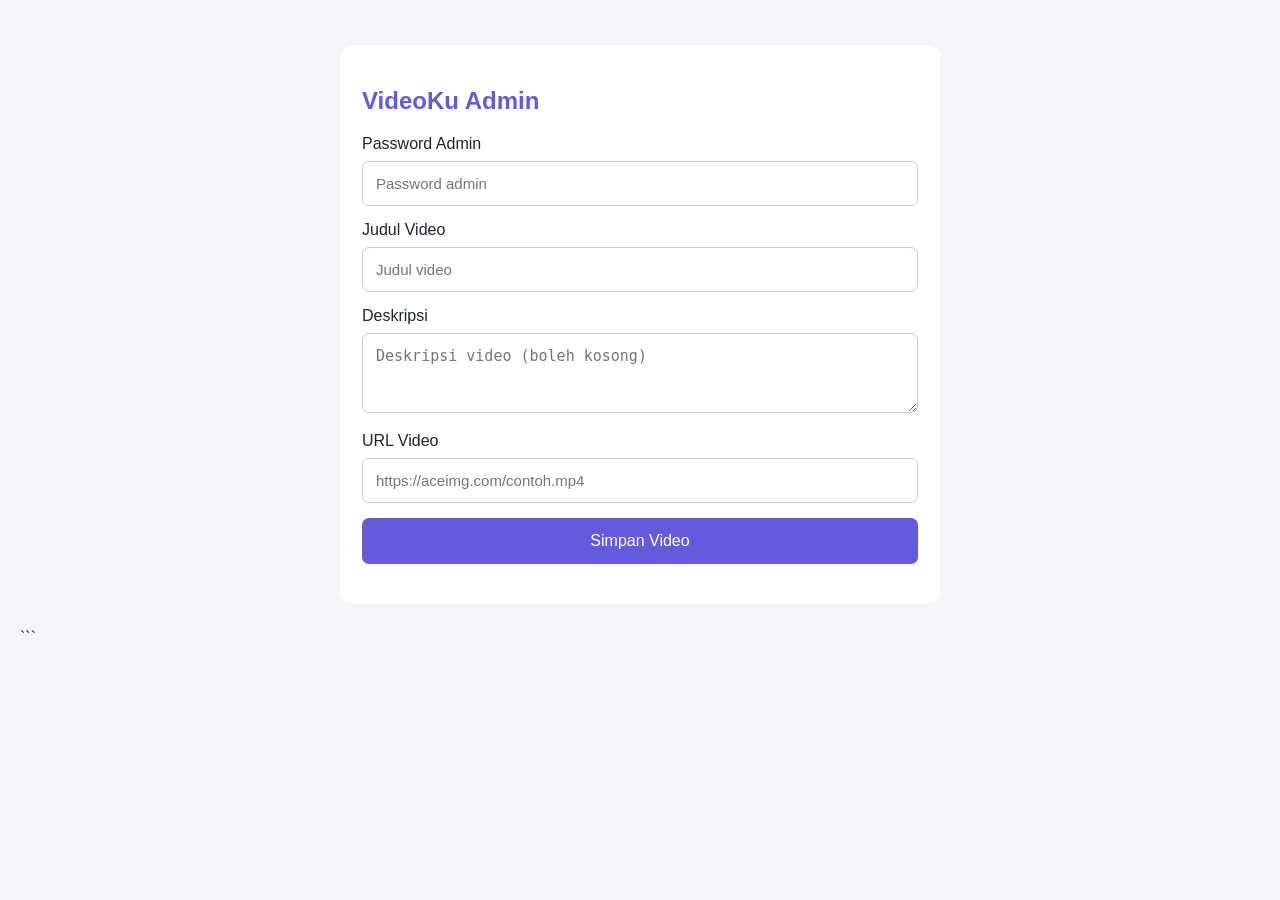
<file: admin.html>
<!DOCTYPE html>
<html lang="id">
<head>
<meta charset="UTF-8">
<meta name="viewport" content="width=device-width, initial-scale=1">
<title>VideoKu - Admin</title>

<style>
*{box-sizing:border-box}
body{font-family:Arial,sans-serif;background:#f5f6fa;margin:0;padding:20px;color:#202331}
.container{max-width:600px;margin:25px auto;background:white;padding:22px;border-radius:12px}
h2{color:#635bdb}
input,textarea{width:100%;padding:13px;margin:8px 0 15px;border:1px solid #ccc;border-radius:7px;font-size:15px}
textarea{min-height:80px}
button{width:100%;padding:14px;background:#635bdb;color:white;border:0;border-radius:7px;font-size:16px;cursor:pointer}
button:disabled{opacity:.6}
#hasil{margin-top:18px;overflow-wrap:anywhere}
a{color:#635bdb}
#status{margin-top:15px}
</style>
</head>

<body>
<div class="container">
<h2>VideoKu Admin</h2>

<label>Password Admin</label>
<input type="password" id="password" placeholder="Password admin">

<label>Judul Video</label>
<input id="title" placeholder="Judul video">

<label>Deskripsi</label>
<textarea id="description" placeholder="Deskripsi video (boleh kosong)"></textarea>

<label>URL Video</label>
<input id="url" placeholder="https://aceimg.com/contoh.mp4">

<button id="saveButton" onclick="simpanVideo()">Simpan Video</button>
<div id="status"></div>
<div id="hasil"></div>
</div>

<script>
async function simpanVideo(){
  const password=document.getElementById("password").value.trim();
  const title=document.getElementById("title").value.trim();
  const description=document.getElementById("description").value.trim();
  let url=document.getElementById("url").value.trim();

  const status=document.getElementById("status");
  const hasil=document.getElementById("hasil");
  const button=document.getElementById("saveButton");

  hasil.textContent="";

  if(!password||!title||!url){
    status.textContent="Isi password, judul, dan URL video.";
    return;
  }

  let parsed;
  try{
    parsed=new URL(url);
  }catch(e){
    status.textContent="URL tidak valid.";
    return;
  }

  const domainDiizinkan=[
    "aceimg.com",
    "www.aceimg.com",
    "cdn.aceimg.com",
    "cdn2.aceimp.com"
  ];

  if(parsed.protocol!=="https:"||
     !domainDiizinkan.includes(parsed.hostname)){
    status.textContent="Gunakan URL HTTPS dari AceImg atau CDN yang diizinkan.";
    return;
  }

  if(parsed.hostname==="aceimg.com"||parsed.hostname==="www.aceimg.com"){
    parsed.hostname="cdn.aceimg.com";
    url=parsed.toString();
  }

  const code=Array.from(crypto.getRandomValues(new Uint8Array(5)))
    .map(x=>x.toString(16).padStart(2,"0")).join("").toUpperCase();

  button.disabled=true;
  status.textContent="Sedang menyimpan video...";

  try{
    const response=await fetch(
      "https://hidden-recipe-88ca.danielvetra569.workers.dev/add-video",
      {
        method:"POST",
        headers:{"Content-Type":"application/json"},
        body:JSON.stringify({password,code,title,description,url})
      }
    );

    const result=await response.json();

    if(!response.ok||!result.success){
      throw new Error(result.error+
        (result.status?" (HTTP "+result.status+")":"")+
        (result.detail?" — "+result.detail:""));
    }

    // FORMAT LINK PENONTON LAMA
    const link="https://cdn.aciemg.my.id/e.html?code="+code;

    status.textContent="Video berhasil disimpan!";
    hasil.innerHTML=
      "<p><b>Kode:</b> "+code+"</p>"+
      "<p><b>URL Video:</b><br>"+url+"</p>"+
      "<p><b>Link penonton:</b><br><a href='"+link+"' target='_blank'>"+link+"</a></p>";

    const copy=document.createElement("button");
    copy.textContent="Salin Link Penonton";
    copy.onclick=()=>navigator.clipboard.writeText(link).then(
      ()=>alert("Link disalin!")
    );
    hasil.appendChild(copy);

  }catch(error){
    status.textContent="Gagal: "+error.message;
  }finally{
    button.disabled=false;
  }
}
</script>

</body>
</html>
```
</file>
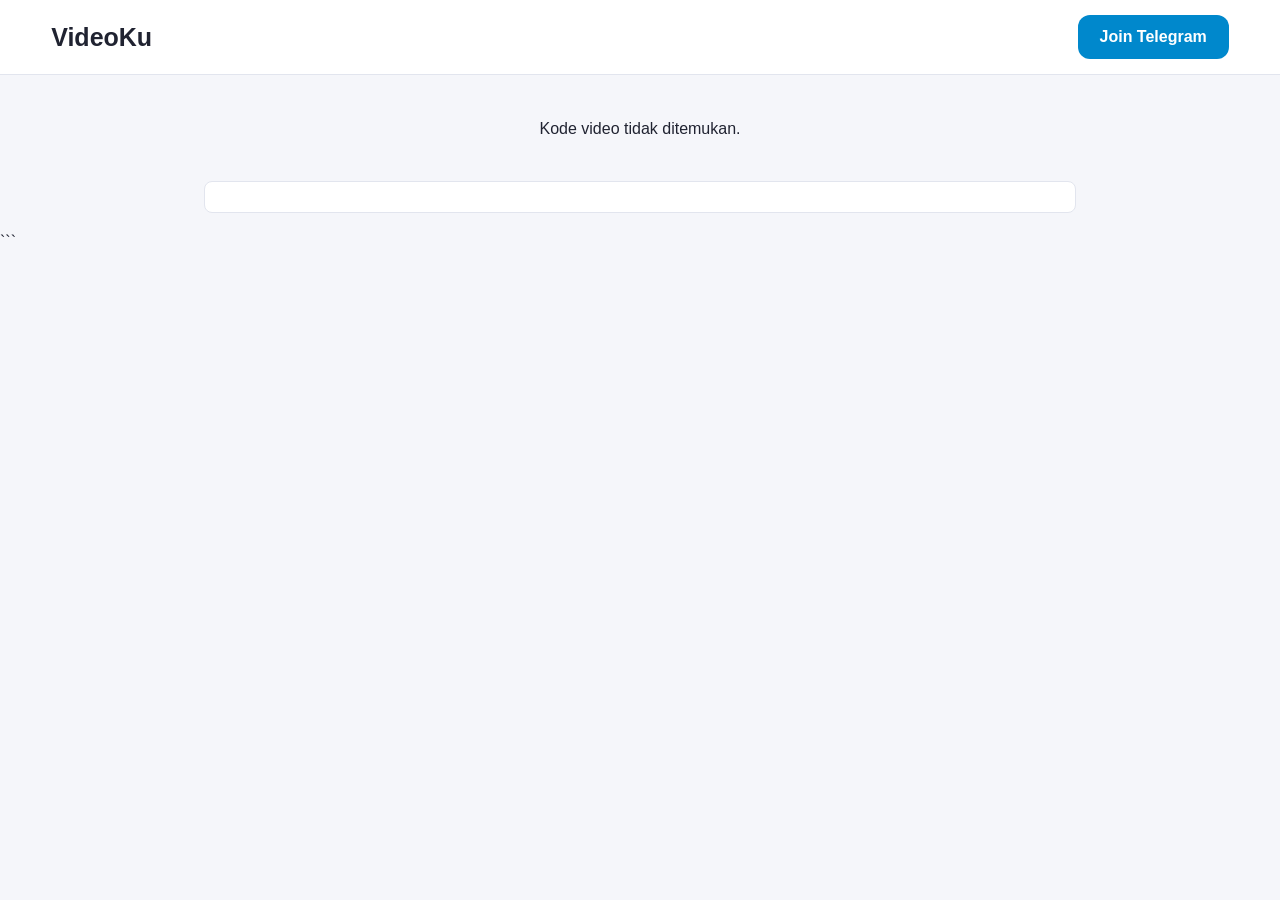
<file: e.html>
<!DOCTYPE html>
<html lang="id">
<head>
<meta charset="UTF-8">
<meta name="viewport" content="width=device-width, initial-scale=1">
<meta name="theme-color" content="#635bdb">
<title>VideoKu - Tonton Video</title>

<style>
* {
  box-sizing: border-box;
}

body {
  margin: 0;
  background: #f5f6fa;
  color: #202331;
  font-family: Arial, sans-serif;
}

header {
  background: #ffffff;
  color: #202331;
  padding: 15px 4%;
  display: flex;
  align-items: center;
  justify-content: space-between;
  border-bottom: 1px solid #e2e5ee;
  gap: 12px;
}

.logo {
  font-size: 25px;
  font-weight: bold;
}

.telegram-button {
  background: #0088cc;
  color: white;
  text-decoration: none;
  padding: 13px 22px;
  border-radius: 12px;
  font-size: 16px;
  font-weight: bold;
  white-space: nowrap;
}

.telegram-button:hover {
  background: #0077b5;
}

.container {
  max-width: 900px;
  margin: 20px auto;
  padding: 0 14px;
}

.ad-native {
  margin-top: 18px;
  padding: 15px;
  background: white;
  border: 1px solid #e2e5ee;
  border-radius: 8px;
}

.video-box {
  background: white;
  padding: 15px;
  border-radius: 10px;
}

video {
  width: 100%;
  background: black;
  border-radius: 8px;
}

h2 {
  font-size: 20px;
}

#status {
  text-align: center;
  padding: 25px;
}

@media (max-width: 400px) {
  .logo {
    font-size: 21px;
  }

  .telegram-button {
    padding: 11px 14px;
    font-size: 14px;
  }
}
</style>
</head>

<body>

<header>
  <div class="logo">VideoKu</div>

  <a
    class="telegram-button"
    href="https://t.me/koleksivideokupremium"
    target="_blank"
    rel="noopener noreferrer"
  >
    Join Telegram
  </a>
</header>

<div class="container">

  <div id="status">Memuat video...</div>

  <div class="video-box" id="videoBox" hidden>
    <video id="player" controls playsinline autoplay muted></video>
    <h2 id="videoTitle"></h2>
    <p id="videoDescription"></p>
  </div>

  <!-- NATIVE BANNER -->
  <div class="ad-native">
    <script async="async" data-cfasync="false" src="https://bancadeltempoidea.org/21/580538d6da5e19898741a77320afdabd"></script>
    <div id="container-580538d6da5e19898741a77320afdabd"></div>
  </div>

</div>

<script>
function ambilKodeVideo() {
  // FORMAT LAMA: ?code=KODE
  const fromQuery = new URLSearchParams(location.search).get("code");
  if (fromQuery) return fromQuery.trim();

  // FORMAT BARU: /e.KODE.mp4
  const segments = location.pathname.split("/").filter(Boolean);
  const last = segments[segments.length - 1] || "";

  const match = last.match(/^e\.([A-Za-z0-9]+)\.mp4$/i);

  if (match) return match[1].trim();

  // FORMAT LAMA: /e/KODE
  if (segments.length >= 2 && segments[segments.length - 2].toLowerCase() === "e") {
    return decodeURIComponent(last).trim();
  }

  return "";
}

async function tampilkanVideo() {
  const code = ambilKodeVideo();
  const status = document.getElementById("status");

  if (!code) {
    status.textContent = "Kode video tidak ditemukan.";
    return;
  }

  try {
    const response = await fetch("./videos.json");

    if (!response.ok) {
      throw new Error("Daftar video tidak bisa dimuat.");
    }

    const daftar = await response.json();
    const video = daftar.videos.find(
      item => String(item.code).toUpperCase() === code.toUpperCase()
    );

    if (!video) {
      status.textContent = "Video tidak ditemukan.";
      return;
    }

    const player = document.getElementById("player");

    player.src = video.url;
    player.muted = true;
    player.load();

    document.getElementById("videoTitle").textContent = video.title || "";
    document.getElementById("videoDescription").textContent =
      video.description || "";

    document.getElementById("videoBox").hidden = false;
    status.hidden = true;

    // AUTOPLAY OTOMATIS TANPA SUARA
    player.play().catch(error => {
      console.log("Autoplay tidak diizinkan browser:", error);
    });

  } catch (error) {
    status.textContent = "Gagal memuat video. Silakan coba lagi.";
    console.error(error);
  }
}

tampilkanVideo();
</script>

</body>
</html>
```
</file>
